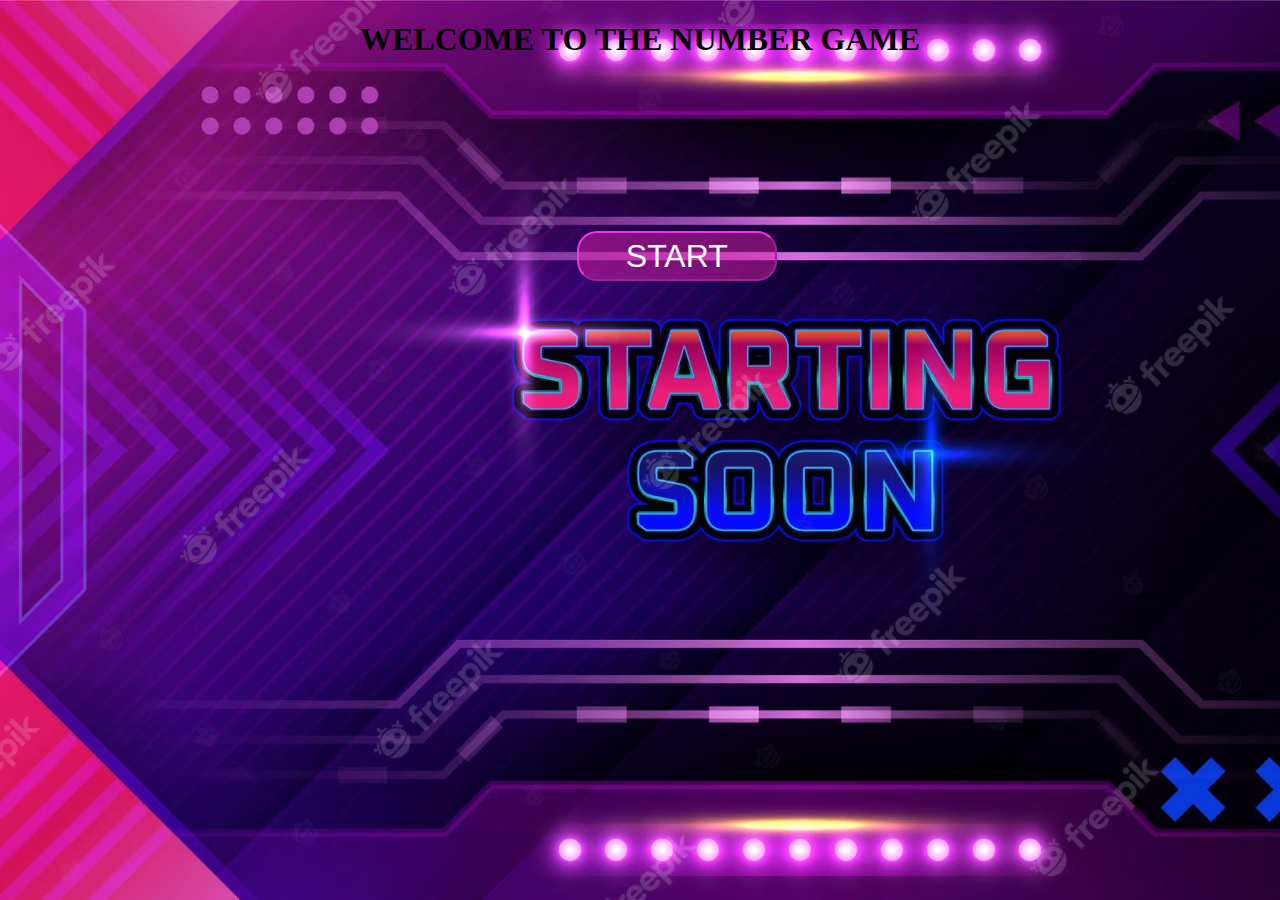
<file: index.html>
<!DOCTYPE html>
<html lang="en">
<head>
    <meta charset="UTF-8">
    <meta name="viewport" content="width=device-width, initial-scale=1.0">
    <title>start page</title>
    <link rel="stylesheet" href="style.css">
</head>
<body id="b1" style="background-image: url('game.jpg')">
<div class=startpage>
    <div id="heading"><h1>WELCOME TO THE NUMBER GAME<h1></div>
    <button id="startbutton" onclick="firstpage()">START</button>
</div>
<script src="./app.js"></script>
</body>
</html>
</file>
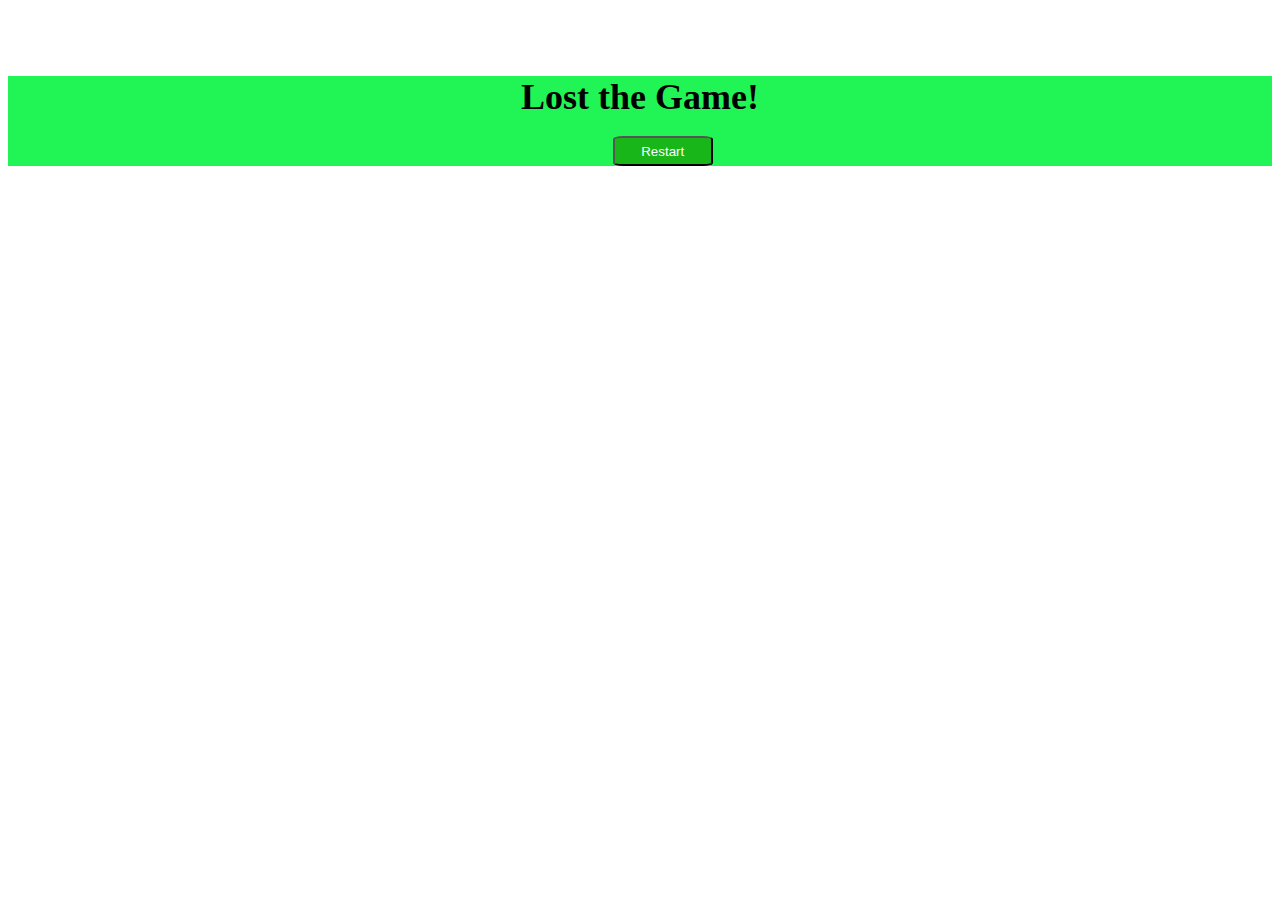
<file: Lost.html>
<!DOCTYPE html>
<html lang="en">
<head>
    <meta charset="UTF-8">
    <meta name="viewport" content="width=device-width, initial-scale=1.0">
    <title>Document</title>
    <link rel="stylesheet" href="style.css">
</head>
<script src="./app.js"></script>
<body>
    <div id="lostpage">
    <div id="lost"><h1>Lost the Game!</h1></div>
    <div><button id="bckl" onclick="backof()">Restart</button></div>
    </div>
</body>
</html>
</file>
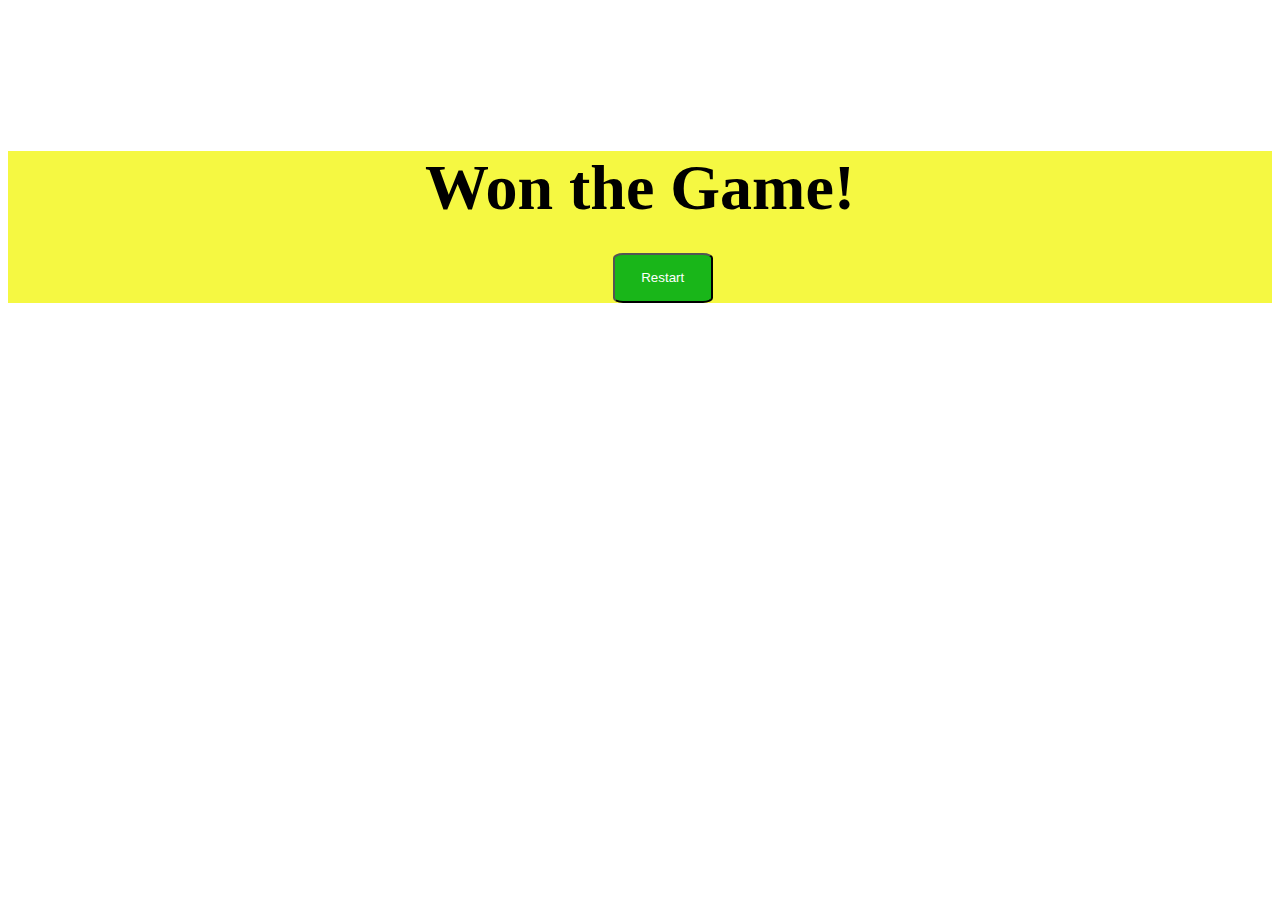
<file: win.html>
<!DOCTYPE html>
<html lang="en">
<head>
    <meta charset="UTF-8">
    <meta name="viewport" content="width=device-width, initial-scale=1.0">
    <title>Document</title>
    <link rel="stylesheet" href="style.css">
</head>
<script src="./app.js"></script>
<body>
    <div id="winpage">
     <div id="win"><h1>Won the Game!</h1></div>
     <div><button id="bckw" onclick="backof()">Restart</button></div>
    </div>
</body>
</html>
</file>
<file: style.css>
#b1{
    ;
}

#heading

{
    font-family: Cambria, Cochin, Georgia, Times, 'Times New Roman', serif;
    text-align: center;
    top:3cm;
}
#startbutton
{
    height:50px;
    width:200px;
    border-radius: 20px;
    border-color: rgb(239, 54, 239);
    font-size: xx-large;
    background-color: rgba(230, 35, 171, 0.466);
    color:white;
    position: relative;
    left:45%;
    top:4cm;
}
#NUM
{
    font-family: Arial, Helvetica, sans-serif;
    font-size: large;
    text-align: center;
    position: relative;
    top:1cm;
}
#inputbox
{
    height: 30px;
    width: 250px;
    border-radius:10px;
    border-color: solid black;
    position: relative;
    left:40%;
    top: 1cm;
    font-size: xx-large;
}
#sub
{
    height: 50px;
    width: 250px;
    border-radius:10px;
    background-color:rgb(128, 109, 0);
    color:white;
    border-color: solid black;
    position: relative;
    left:20%;
    top: 3cm;
    font-size: x-large;
}
#reset
{
    height: 50px;
    width: 250px;
    border-radius:10px;
    background-color:rgb(84, 57, 88);
    color:white;
    border-color: solid black;
    position: relative;
    
    top: 5cm;
    font-size: x-large;
}
#lives
{
    color:rgb(151, 13, 13);
    font-size: 30px;
    text-align: center;
    position: relative;
    top:200px;
    right:50px;
}
#livecount
{
    font-size:30px;
    text-align:center;
    position:relative;
    left:75px;
    top:137px;
}
#suggestion
{
    font-size:1cm;
    position:relative;
    left:11cm;
    top:120px;
    color:rgb(76, 0, 255)
}
#b1
{
    background-image: url(./assets/chuttersnap-xmPLXZvQIV8-unsplash.jpg);
    background-repeat: no-repeat;
    background-attachment: fixed;
    background-size: cover;
}
#IMG
{
    background-image: url(./assets/dominik-schroder-FIKD9t5_5zQ-unsplash.jpg);
    background-repeat: no-repeat;
    background-attachment: fixed;
    background-size: cover;
}
#winpage
{
    background-color: rgb(245, 248, 66);
}
#win
{
    font-size: xx-large;
    text-align: center;
    margin-top: 4cm;

}
#bckw
{
    margin-left: 16cm;
    margin-top:-1cm;
    background-color: rgb(25, 182, 25);
    color: white;
    height:50px;
    width:100px;
    border-radius: 10%;
}
#lostpage
{
    background-color: rgb(32, 245, 85);
}
#lost
{
    font-size: large;
    text-align: center;
    margin-top: 2cm;
}
#bckl
{
    margin-left: 16cm;
    margin-top:-1cm;
    background-color: rgb(25, 182, 25);
    color: white;
    height:30px;
    width:100px;
    border-radius: 10%;
}
</file>
